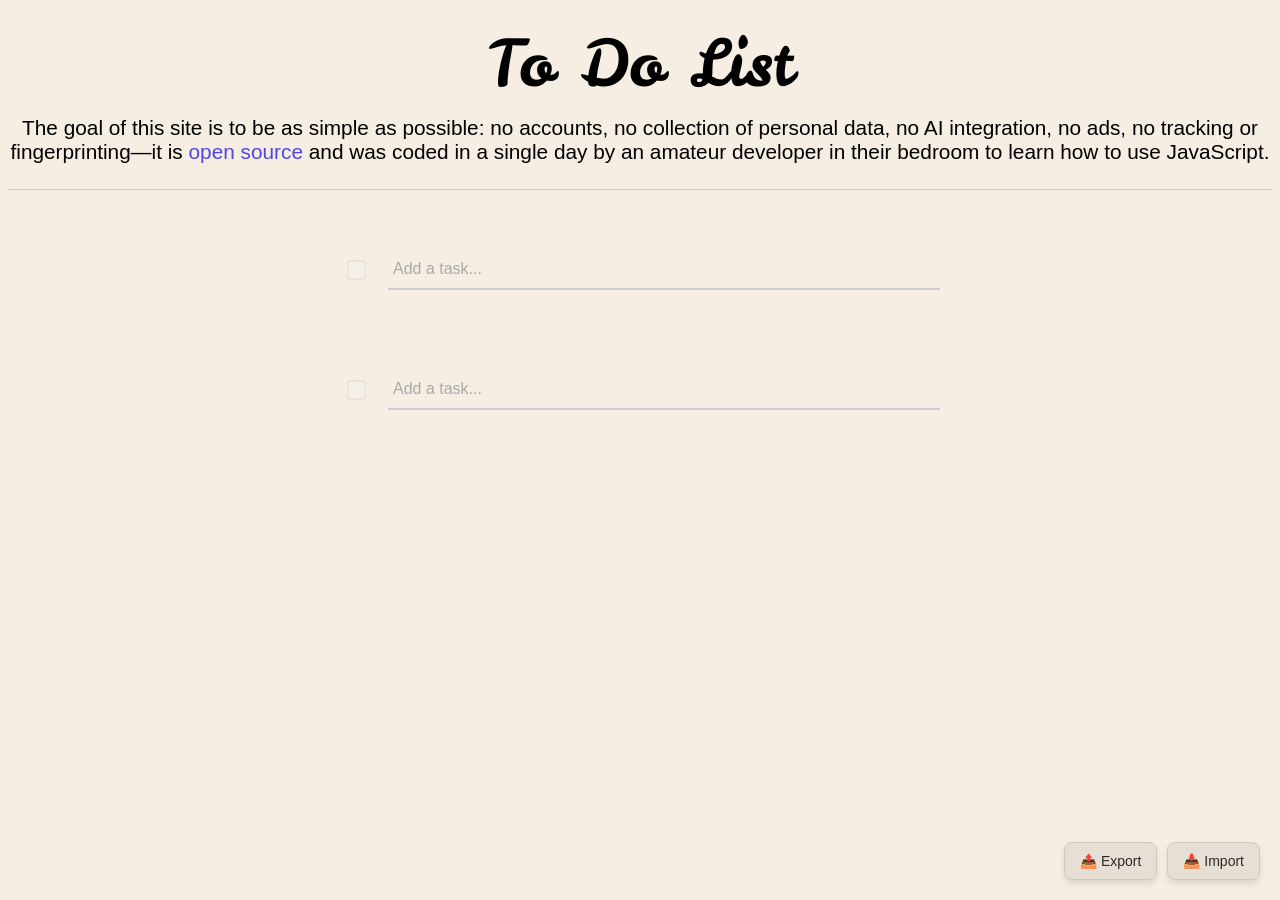
<file: index.html>
<!DOCTYPE html>
<html lang="fr">
<head>
    <meta charset="UTF-8">
    <meta name="viewport" content="width=device-width, initial-scale=1.0">
    <meta name="description" content="A really simple and basic To-Do list app">
    <title>To-Do List</title>
    <link rel="preconnect" href="https://fonts.googleapis.com">
    <link rel="preconnect" href="https://fonts.gstatic.com" crossorigin>
    <link href="https://fonts.googleapis.com/css2?family=Leckerli+One&display=swap" rel="stylesheet">
    <link rel="icon" type="image/png" href="icon.png">
    <link rel="stylesheet" href="style.css">
    <script src="script.js" defer></script>
</head>
<body>
    <h1 class="title">To Do List</h1>
    <p class="description">
        The goal of this site is to be as simple as possible: no accounts, no collection of personal data, no AI integration, no ads, no tracking or fingerprinting—it is <a href=https://github.com/thendjuhbrct-git/ToDo-List-Website target="_blank">open source</a> and was coded in a single day by an amateur developer in their bedroom to learn how to use JavaScript.
    </p>
    <hr>
    <div id="todo-container">
        <div class="todo-items">
            <input type="checkbox" class="todo-checkbox" disabled>
            <input type="text" class="todo-text" placeholder="Add a task...">
        </div>
    </div>
    <div class="floating-buttons">
        <button id="export-btn" title="Export a JSON">📤 Export</button>
        <button id="import-btn" title="Import a JSON">📥 Import</button>
        <input type="file" id="import-file" accept=".json" style="display: none;">
    </div>
</body>
</file>
<file: style.css>
body {
    background-color: #f6eee3;
}

hr {
    border: none;
    height: 1px;
    background-color: #d1c7bd;
    margin: 25px auto;
}

.title {
    justify-content: center;
    text-align: center;
    font-family: "Leckerli One", cursive;
    font-weight: 500;
    font-style: normal;
    font-size: 4rem;
    margin-top: 20px;
    margin-bottom: 10px;
}

.description {
    max-width: 1400px;
    margin: 0px auto;
    text-align: center;
    font-family: "Roboto", sans-serif;
    font-style: normal;
    font-size: 1.3rem;
}

.description a {
    color: #4f46e5;
    text-decoration: none;
}

.description a:hover {
    text-decoration: underline;
}

.todo-items {
    display: flex;
    gap: 15px;
    width: 100%;
    max-width: 600px;
    margin: 40px auto;
    padding: 20px;
}

.todo-checkbox {
    transform: scale(1.5);
    margin: 10px;
}

.todo-checkbox:disabled {
    opacity: 0.4;
    cursor: not-allowed;
}

.todo-text{
    background-color: transparent;
    border: none;
    border-bottom: 2px solid #ccc;
    border-radius: 0;
    outline: none;
    padding: 10px 5px;
    font-size: 16px;
    width: 100%;
    transition: border-color 0.3s;
    color: #333;
}

.todo-text::placeholder {
    color: #aaa;
}

.todo-text:focus {
    border-bottom-color: #4f46e5;
}

.todo-checkbox:checked + .todo-text {
    text-decoration: line-through;
    color: #aaa;
}

.floating-buttons {
    position: fixed;
    bottom: 20px;
    right: 20px;
    display: flex;
    gap: 10px;
    z-index: 1000;
}

.floating-buttons button {
    background-color: #e5dfd5;
    color: #2c2925;
    border: 1px solid #d1c7bd;
    padding: 10px 15px;
    border-radius: 8px;
    cursor: pointer;
    font-size: 14px;
    box-shadow: 0 4px 6px rgba(0, 0, 0, 0.1);
    transition: background-color 0.2s, transform 0.2s;
}

.floating-buttons button:hover {
    background-color: #d4ccc0;
    border-color: #b3a89d;
    transform: translateY(-2px);
}
</file>
